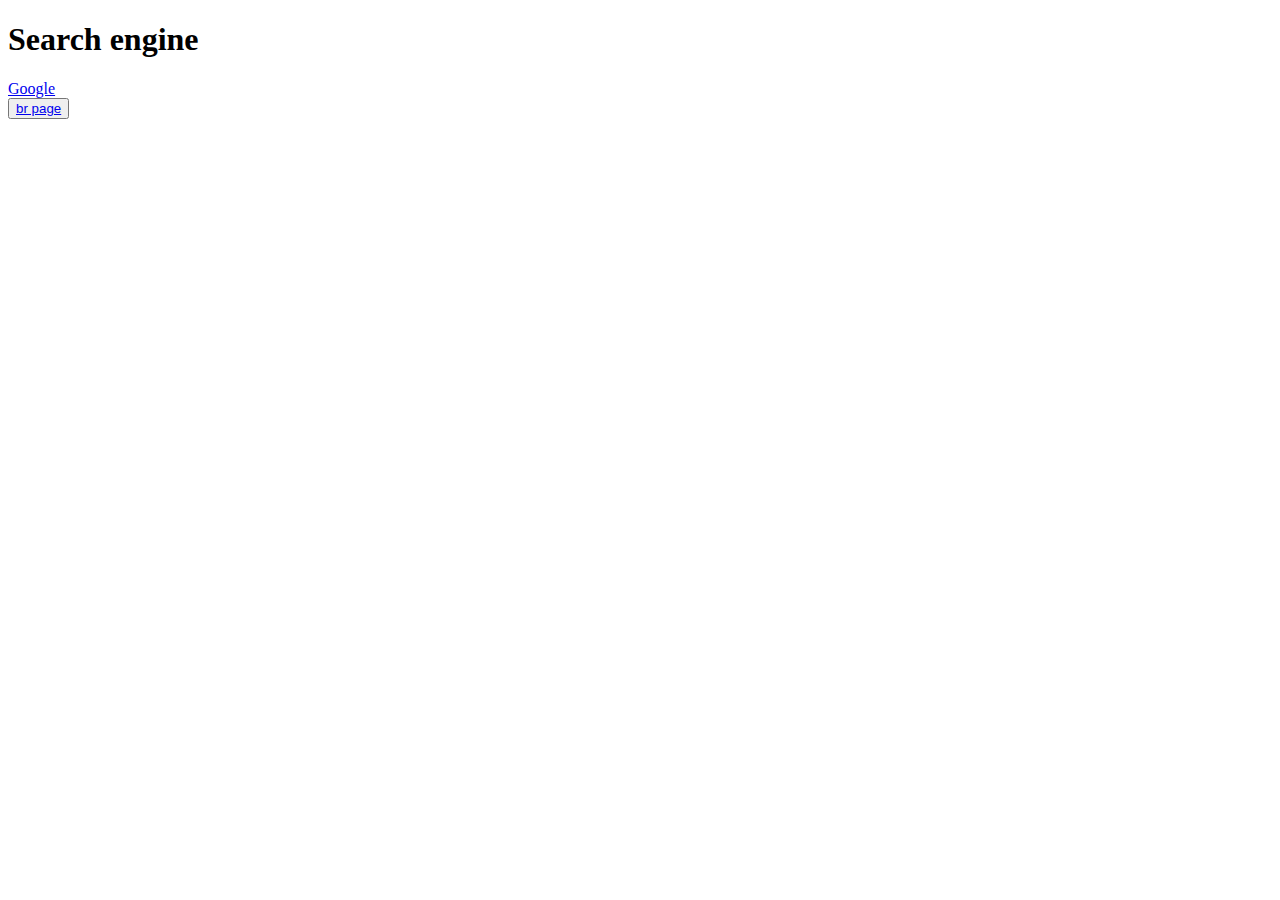
<file: anchorTag.html>
<!DOCTYPE html>
<html lang="en">
<head>
    <meta charset="UTF-8">
    <meta name="viewport" content="width=device-width, initial-scale=1.0">
    <title>Document</title>
</head>
<body>
    <h1>Search engine</h1>
    <a href="https://www.google.com/"> Google</a>
    <div>
<button><a href="./br.html">br page</a></button>
        
    </div>
</body>
</html>
</file>
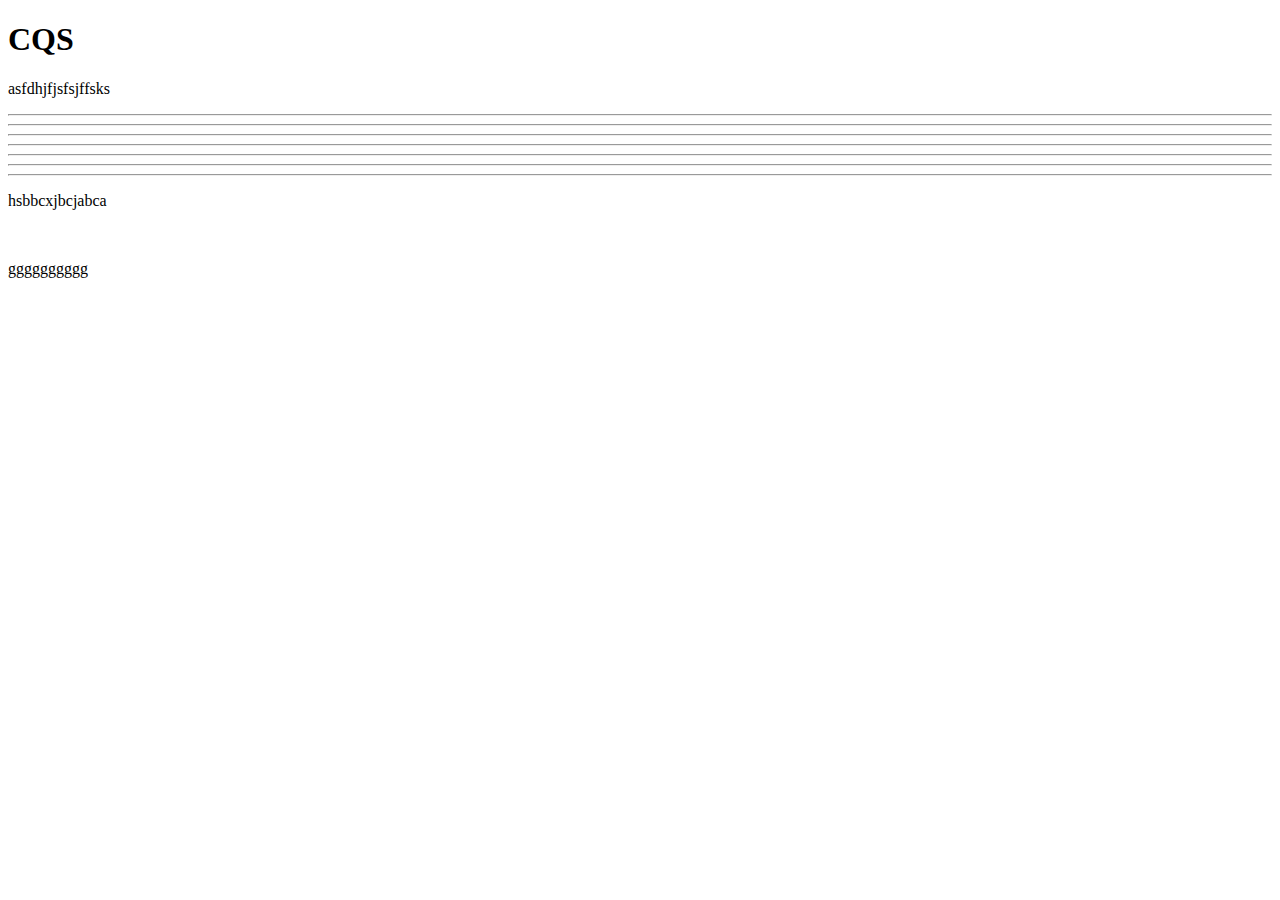
<file: br.html>
<!DOCTYPE html>
<html lang="en">
<head>
    <meta charset="UTF-8">
    <meta name="viewport" content="width=device-width, initial-scale=1.0">
    <title>Document</title>
</head>
<body>
    <h1> CQS</h1>
    <p >asfdhjfjsfsjffsks</p>
    <hr>
    <hr>
    <hr>
    <hr>
    <hr>
    <hr>
    <hr>
    <p>hsbbcxjbcjabca</p>

    <br>
    <p>gggggggggg</p>
</body>
</html>
</file>
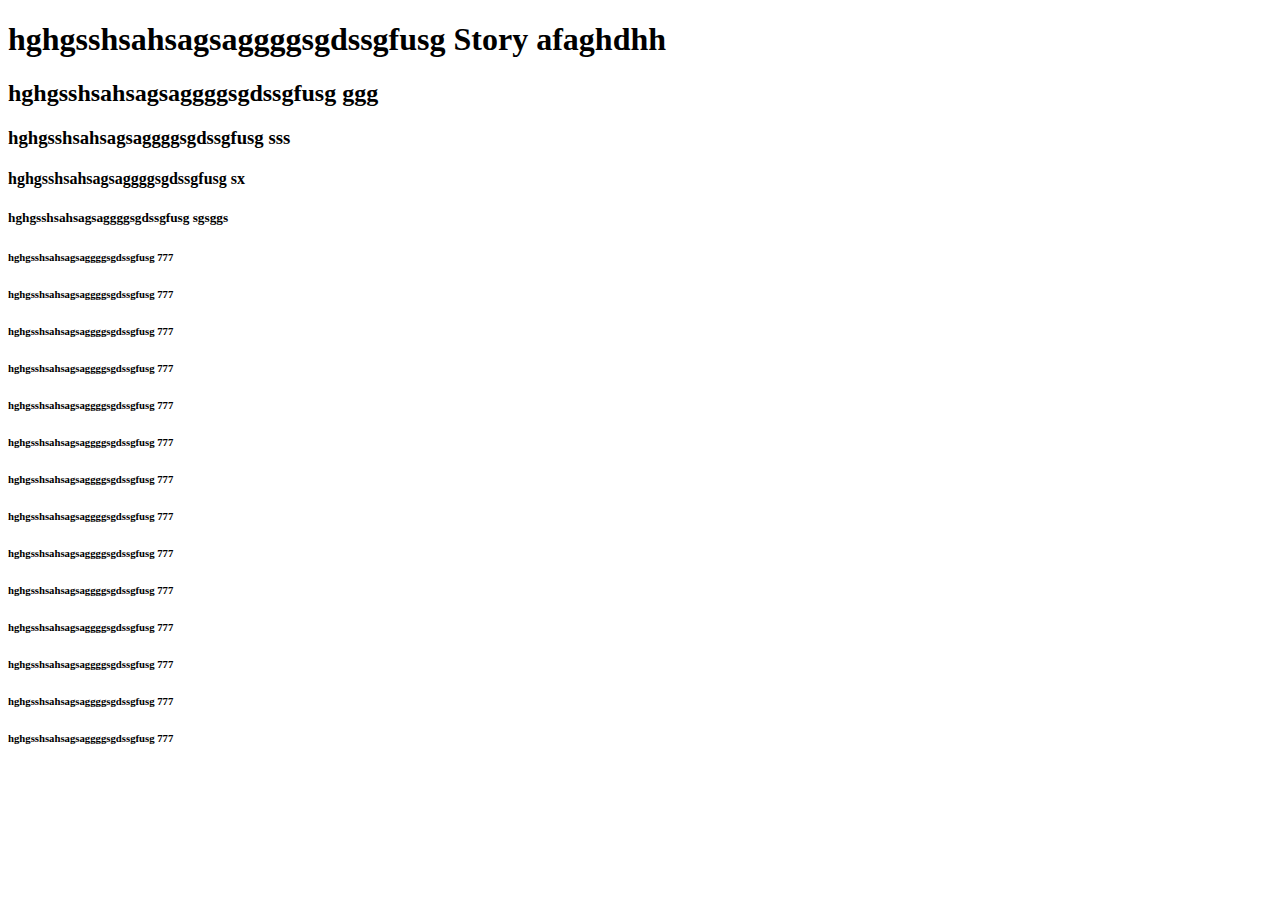
<file: heading.html>
<!DOCTYPE html>
<html lang="en">
<head>
    <meta charset="UTF-8">
    <meta name="viewport" content="width=device-width, initial-scale=1.0">
    <title>E comerce</title>
</head>
<body>
<h1>hghgsshsahsagsaggggsgdssgfusg  Story afaghdhh</h1>
<h2>hghgsshsahsagsaggggsgdssgfusg  ggg</h2>
<h3>hghgsshsahsagsaggggsgdssgfusg  sss</h3>
<h4>hghgsshsahsagsaggggsgdssgfusg  sx</h4>
<h5>hghgsshsahsagsaggggsgdssgfusg  sgsggs</h5>
<h6>hghgsshsahsagsaggggsgdssgfusg  777</h6>
<h6>hghgsshsahsagsaggggsgdssgfusg  777</h6>
<h6>hghgsshsahsagsaggggsgdssgfusg  777</h6>
<h6>hghgsshsahsagsaggggsgdssgfusg  777</h6>
<h6>hghgsshsahsagsaggggsgdssgfusg  777</h6>
<h6>hghgsshsahsagsaggggsgdssgfusg  777</h6>
<h6>hghgsshsahsagsaggggsgdssgfusg  777</h6>
<h6>hghgsshsahsagsaggggsgdssgfusg  777</h6>
<h6>hghgsshsahsagsaggggsgdssgfusg  777</h6>
<h6>hghgsshsahsagsaggggsgdssgfusg  777</h6>
<h6>hghgsshsahsagsaggggsgdssgfusg  777</h6>
<h6>hghgsshsahsagsaggggsgdssgfusg  777</h6>
<h6>hghgsshsahsagsaggggsgdssgfusg  777</h6>
<h6>hghgsshsahsagsaggggsgdssgfusg  777</h6>
    
</body>
</html>
</file>
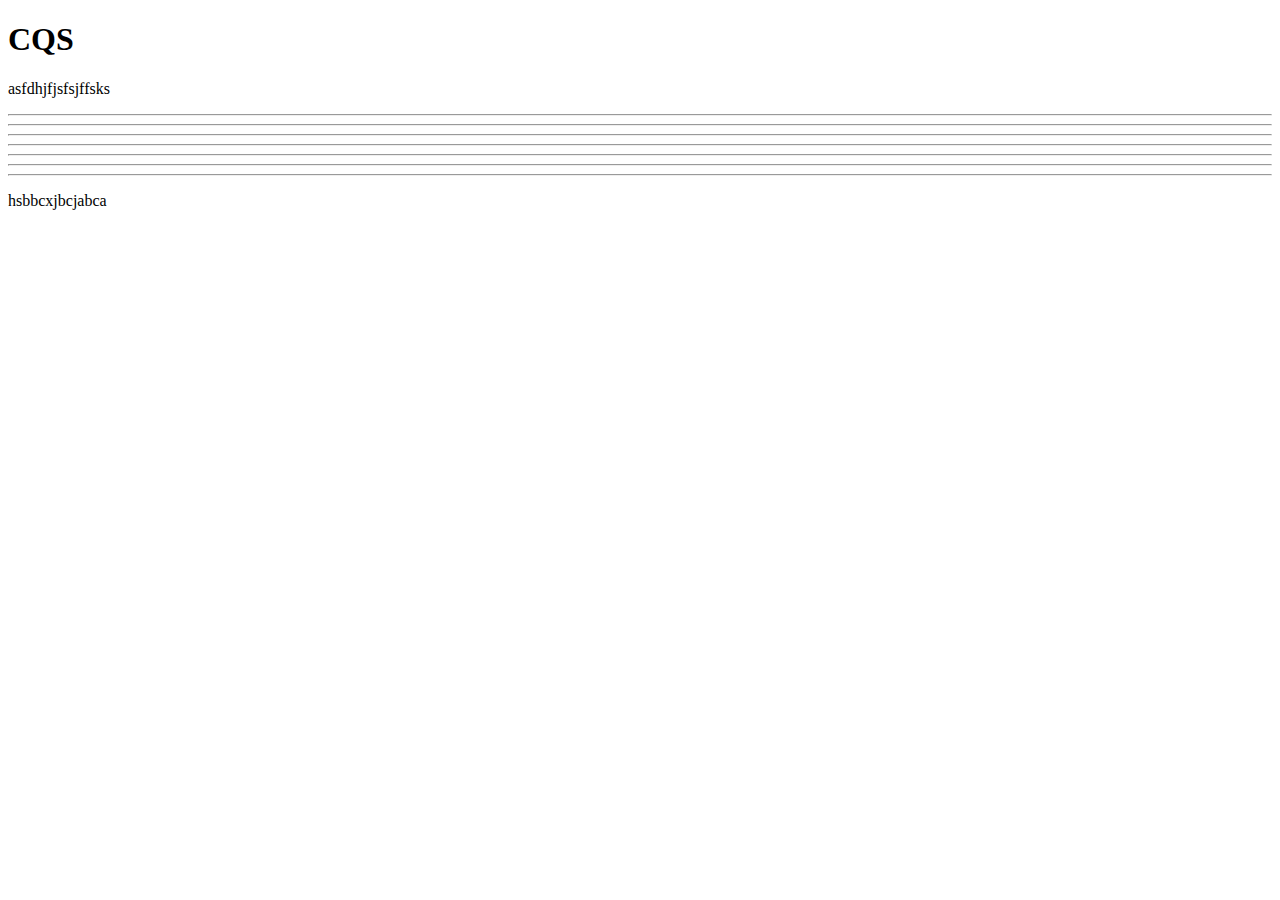
<file: paragraph.html>
<!DOCTYPE html>
<html lang="en">
<head>
    <meta charset="UTF-8">
    <meta name="viewport" content="width=device-width, initial-scale=1.0">
    <title>Document</title>
</head>
<body>
    <h1> CQS</h1>
    <p >asfdhjfjsfsjffsks</p>
    <hr>
    <hr>
    <hr>
    <hr>
    <hr>
    <hr>
    <hr>
    <p>hsbbcxjbcjabca</p>
    
</body>
</html>
</file>
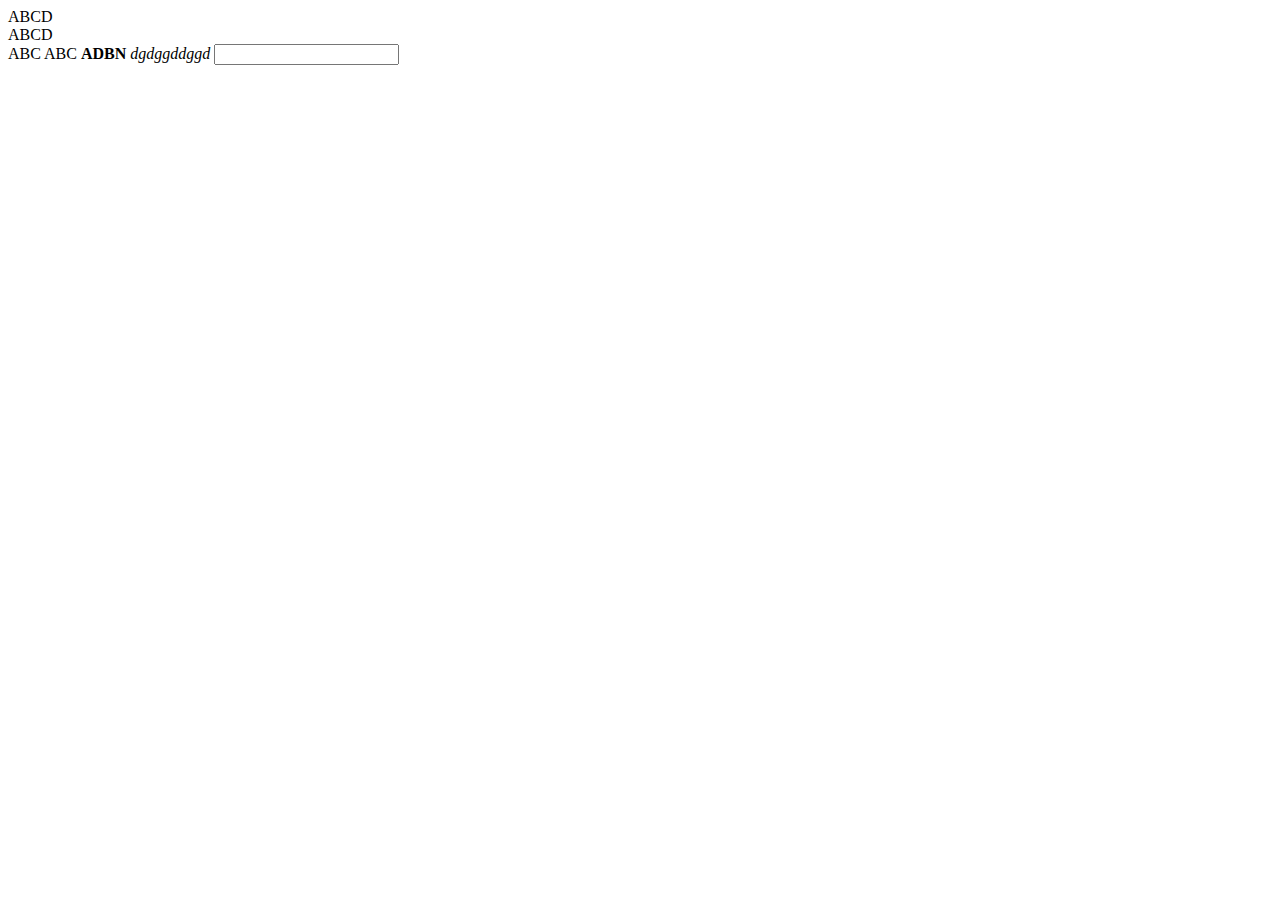
<file: Day-02/inline.html>
<!DOCTYPE html>
<html lang="en">
<head>
    <meta charset="UTF-8">
    <meta name="viewport" content="width=device-width, initial-scale=1.0">
    <title>Document</title>
</head>
<body>
    <!-- In line element-->
     <!-- -->
    <div>ABCD</div>
    <div></div>
    <div>ABCD</div>
    <span>ABC</span>
    <span>ABC</span>
    <strong>ADBN</strong>
    <em>dgdggddggd</em>
    <input type="text">
</body>
</html>
</file>
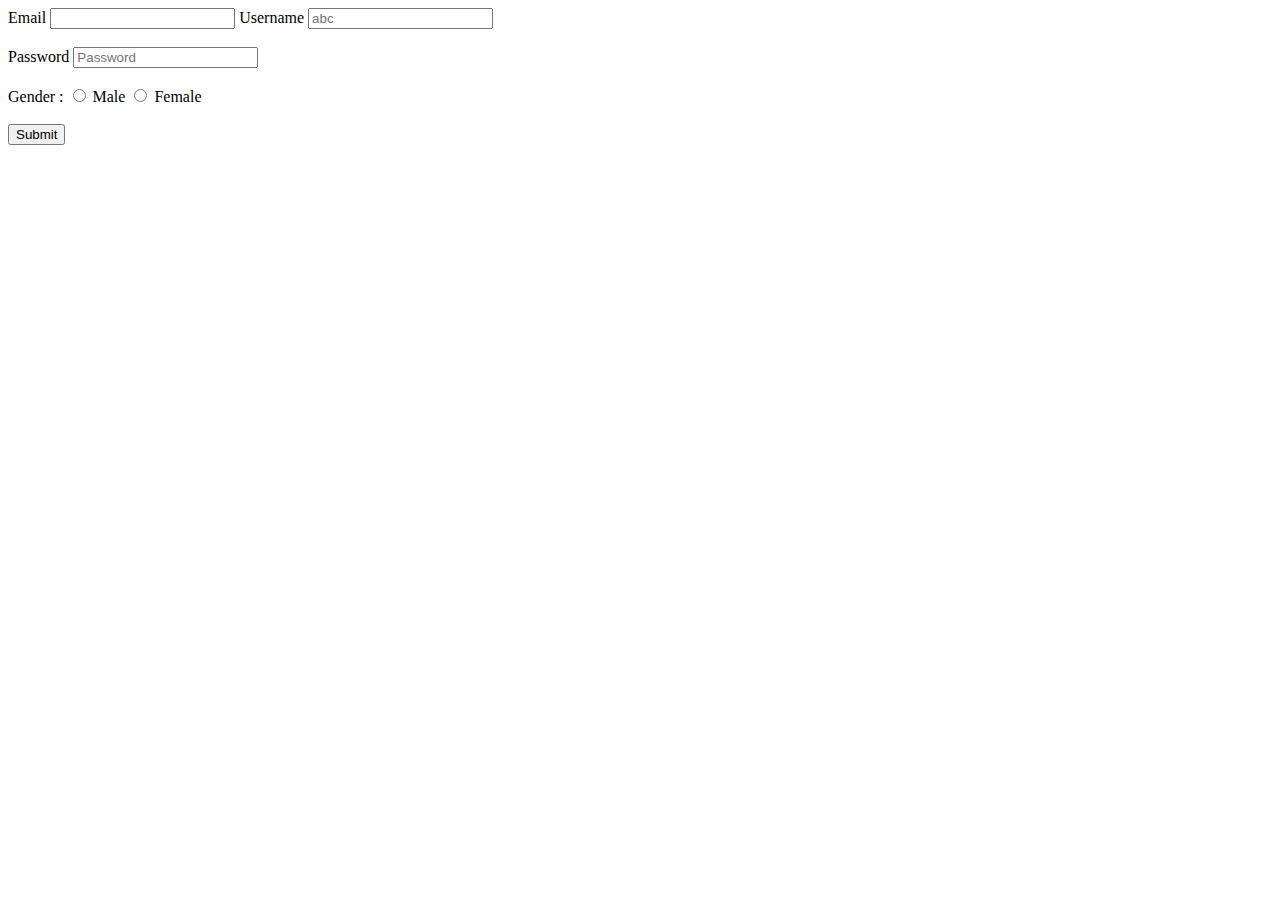
<file: Day-02/Form/form.html>
<!DOCTYPE html>
<html lang="en">
<head>
    <meta charset="UTF-8">
    <meta name="viewport" content="width=device-width, initial-scale=1.0">
    <title>Document</title>
</head>
<body>
    <form action="../inline.html">
        <label for="email">Email</label>
        <input type="email">

        <label for="Username">Username </label>
        
        <input type="text" placeholder="abc">
        <br>
    </br>
        <label for="Password"> Password</label>
        <input type="password" placeholder="Password">
          <br>
    </br>
<label for="Gender"> Gender :</label>
<input type="radio" id="Male" value="Male">
<label for="Male">Male</label>
<input type="radio"  id="Female" value="Female">
<label for="Female">Female</label>
<br>
</br>
   <input type="submit" value="Submit">
    </form>
</body>
</html>
</file>
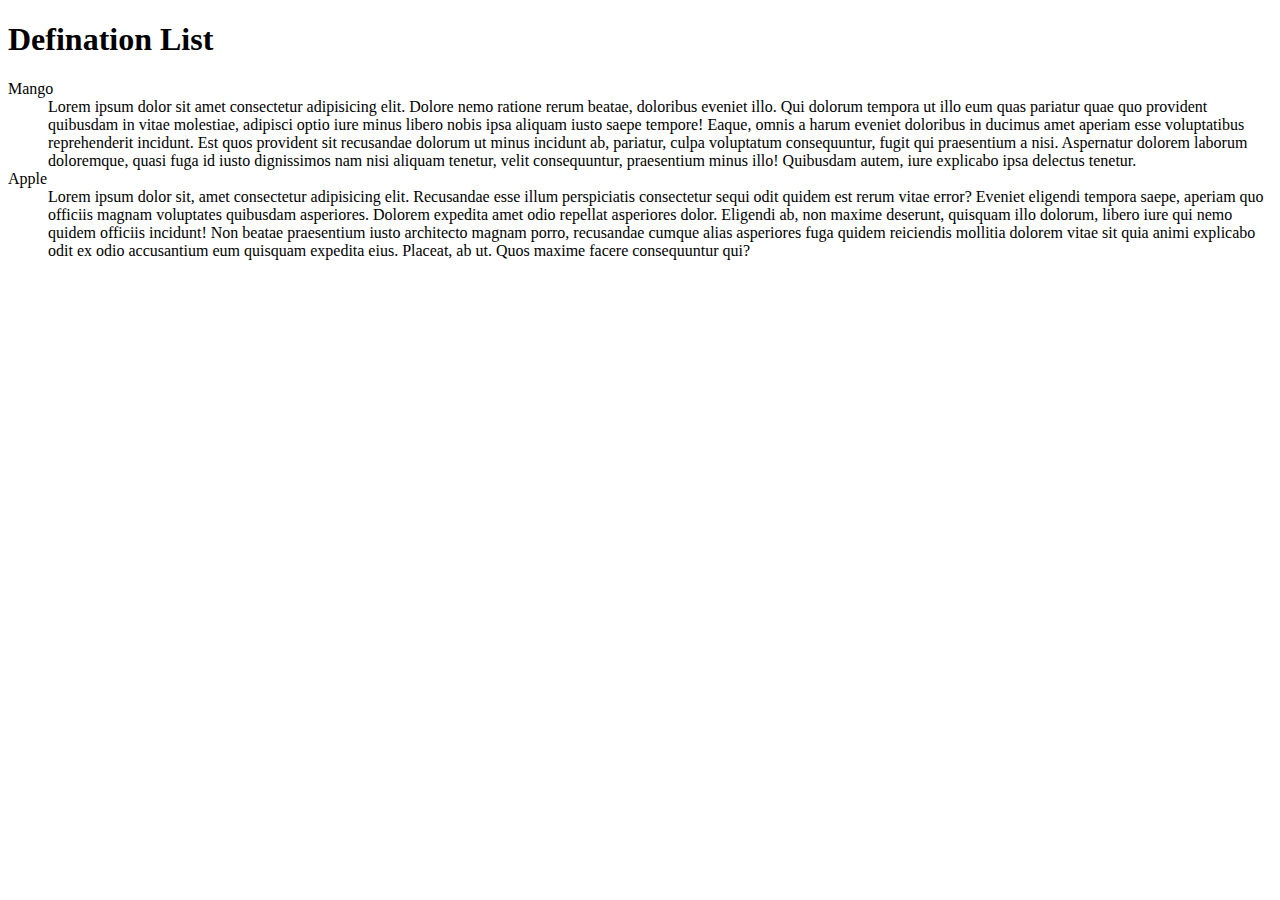
<file: Day-02/List/definationList.html>
<!DOCTYPE html>
<html lang="en">
  <head>
    <meta charset="UTF-8" />
    <meta name="viewport" content="width=device-width, initial-scale=1.0" />
    <title>Document</title>
  </head>
  <body>
    <h1>Defination List</h1>
    <dl>
      <dt>Mango</dt>
      <dd>
        Lorem ipsum dolor sit amet consectetur adipisicing elit. Dolore nemo
        ratione rerum beatae, doloribus eveniet illo. Qui dolorum tempora ut
        illo eum quas pariatur quae quo provident quibusdam in vitae molestiae,
        adipisci optio iure minus libero nobis ipsa aliquam iusto saepe tempore!
        Eaque, omnis a harum eveniet doloribus in ducimus amet aperiam esse
        voluptatibus reprehenderit incidunt. Est quos provident sit recusandae
        dolorum ut minus incidunt ab, pariatur, culpa voluptatum consequuntur,
        fugit qui praesentium a nisi. Aspernatur dolorem laborum doloremque,
        quasi fuga id iusto dignissimos nam nisi aliquam tenetur, velit
        consequuntur, praesentium minus illo! Quibusdam autem, iure explicabo
        ipsa delectus tenetur.
      </dd>
      <dt>Apple</dt>
      <dd>
        Lorem ipsum dolor sit, amet consectetur adipisicing elit. Recusandae
        esse illum perspiciatis consectetur sequi odit quidem est rerum vitae
        error? Eveniet eligendi tempora saepe, aperiam quo officiis magnam
        voluptates quibusdam asperiores. Dolorem expedita amet odio repellat
        asperiores dolor. Eligendi ab, non maxime deserunt, quisquam illo
        dolorum, libero iure qui nemo quidem officiis incidunt! Non beatae
        praesentium iusto architecto magnam porro, recusandae cumque alias
        asperiores fuga quidem reiciendis mollitia dolorem vitae sit quia animi
        explicabo odit ex odio accusantium eum quisquam expedita eius. Placeat,
        ab ut. Quos maxime facere consequuntur qui?
      </dd>
    </dl>
  </body>
</html>
</file>
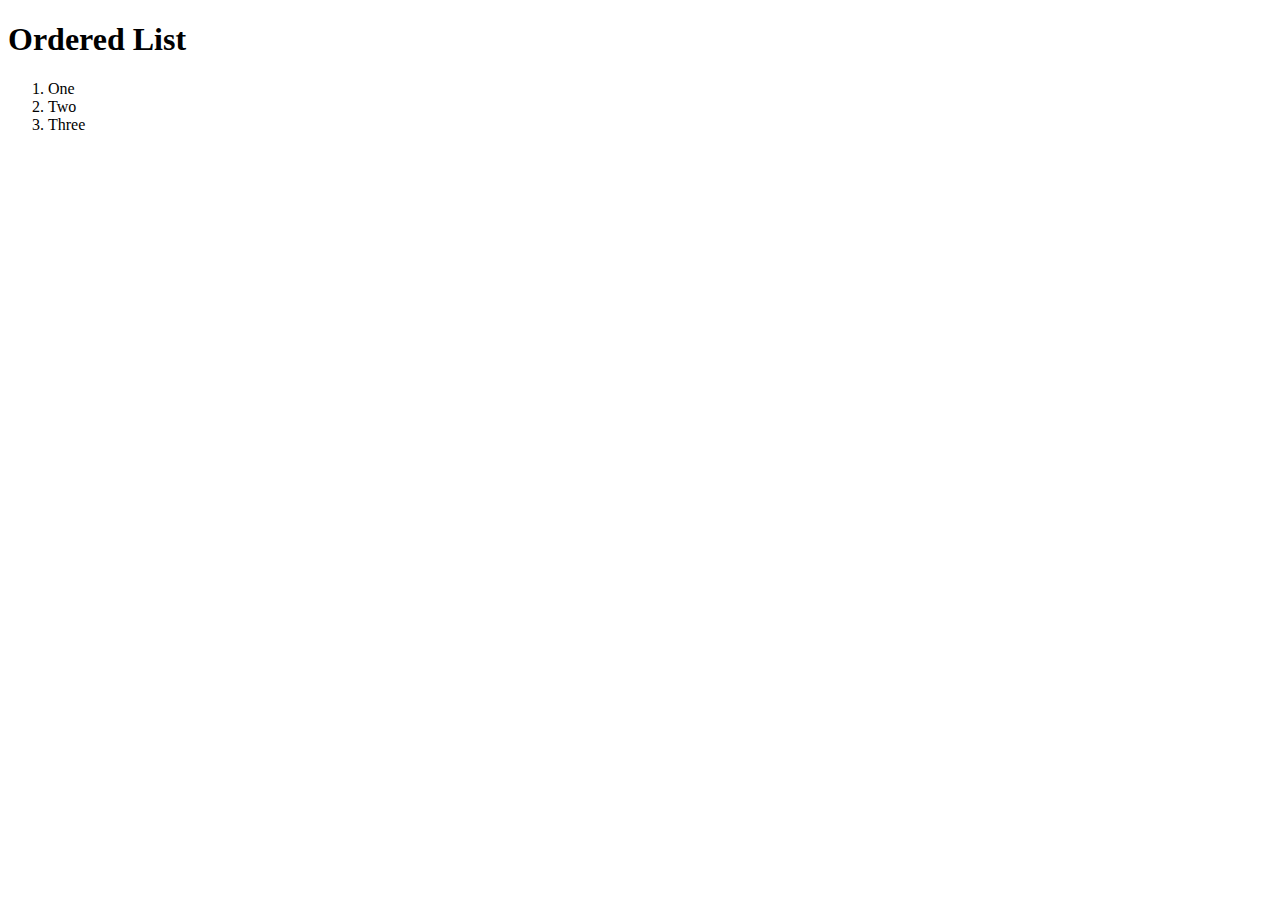
<file: Day-02/List/OrderedList.html>
<!DOCTYPE html>
<html lang="en">
<head>
    <meta charset="UTF-8">
    <meta name="viewport" content="width=device-width, initial-scale=1.0">
    <title>Document</title>
</head>
<body>
    <h1>Ordered List</h1>
    <ol>
        <li>One</li>
        <li> Two</li>
        <li> Three</li>
    </ol>
</body>
</html>
</file>
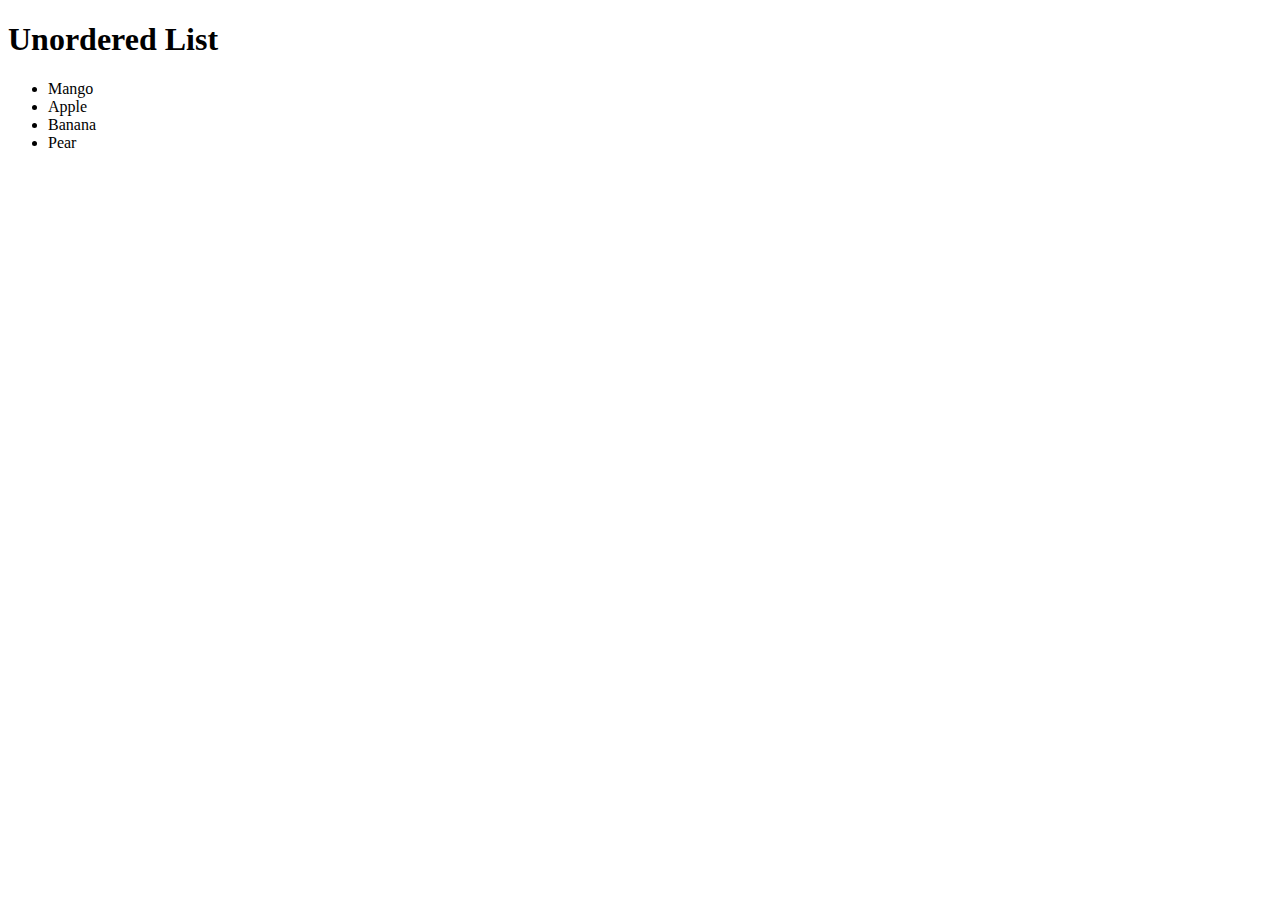
<file: Day-02/List/UnOrderedList.html>
<!DOCTYPE html>
<html lang="en">
<head>
    <meta charset="UTF-8">
    <meta name="viewport" content="width=device-width, initial-scale=1.0">
    <title>Document</title>
</head>
<body>
       <h1>Unordered List</h1> 
       <ul>
        <li>Mango</li>
        <li>Apple </li>
        <li>Banana</li>
        <li>Pear</li>
       </ul>
</body>
</html>
</file>
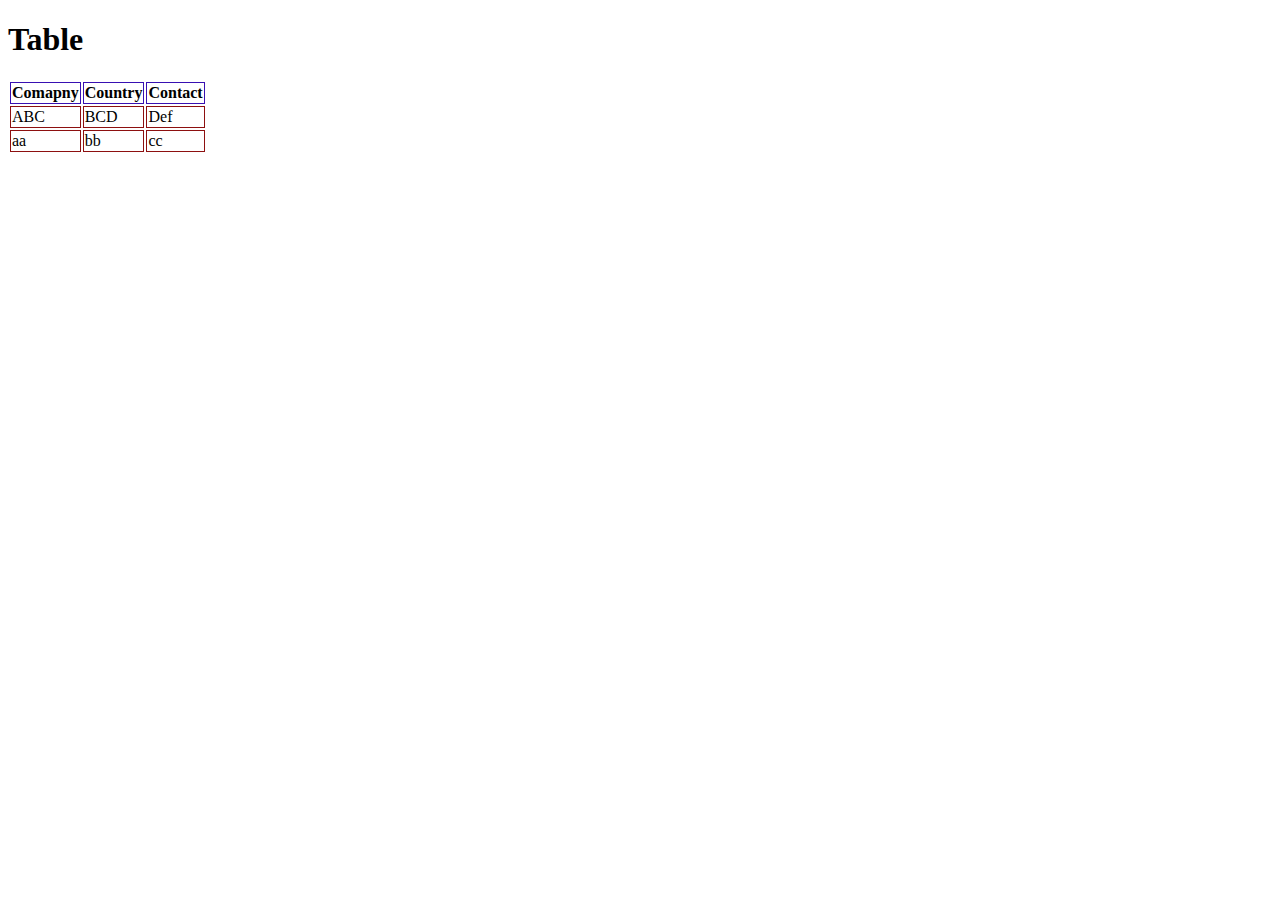
<file: Day-02/Table/table.html>
<!DOCTYPE html>
<html lang="en">
  <head>
    <meta charset="UTF-8" />
    <meta name="viewport" content="width=device-width, initial-scale=1.0" />
    <title>Document</title>
    <style>
      td {
        border: 1px solid rgb(141, 16, 16);
      }
      th{
        border: 1px solid rgb(56, 16, 178);
      }
    </style>
  </head>
  <body>
    <!-- 
Key Elements of HTML Table
<table>: Defines the table itself.
<tr>: Used for table rows.
<th>: Used for table headings.
<td>: Used for table cells (data).
-->
  <h1>Table</h1>
  <table>
<tr>
  <th>Comapny</th>
  <th>Country </th>
  <th>Contact</th>
</tr>
<tr>
  <td>ABC</td>
  <td>BCD</td>
  <td>Def</td>
</tr>
<tr>
  <td>aa</td>
  <td>bb</td>
  <td>cc</td>
</tr>

  </table>
  </body>
</html>
</file>
